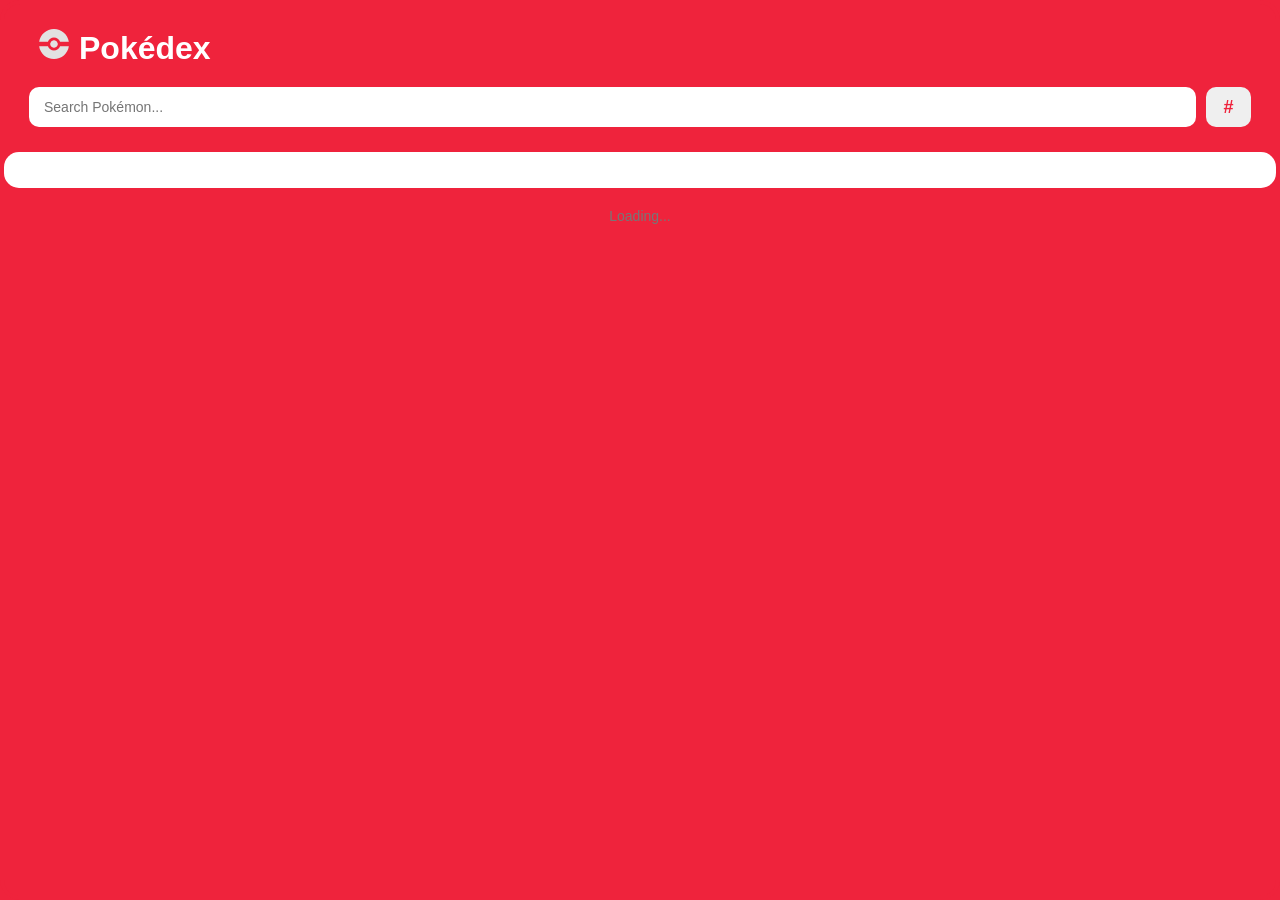
<file: index.html>
<!DOCTYPE html>
<html lang="da">
<head>
    <meta charset="UTF-8">
    <meta name="viewport" content="width=device-width, initial-scale=1.0">
    <title>Pokédex</title>
    <link rel="stylesheet" href="css/style.css">
</head>
<body>

    <div id="root"></div>
    <script type="module" src="js/index.js"></script>

</body>

</html>
</file>
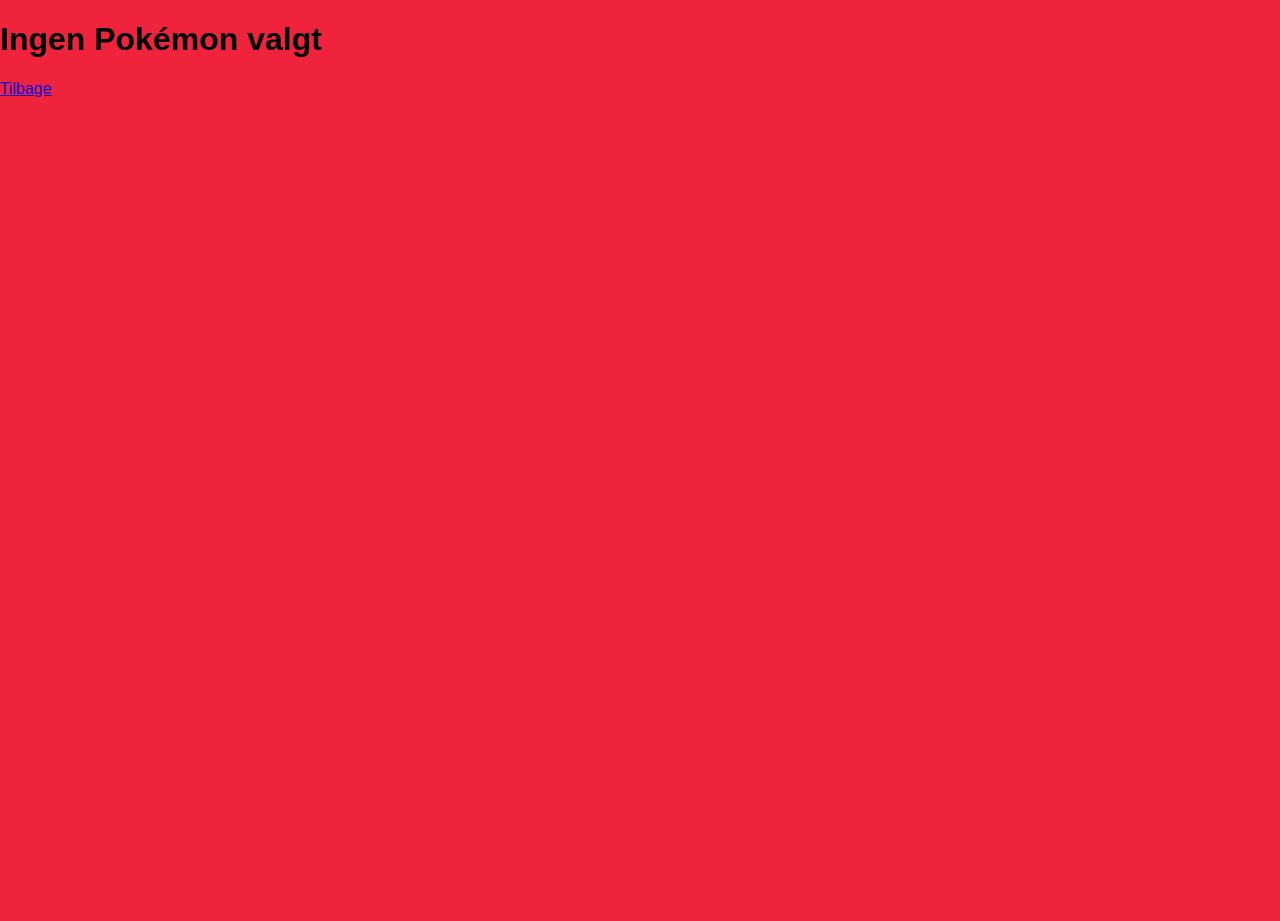
<file: detail.html>
<!DOCTYPE html>
<html lang="da">

<head>
    <meta charset="UTF-8">
    <meta name="viewport" content="width=device-width, initial-scale=1.0">
    <title>Pokémon Details</title>
    <link rel="stylesheet" href="css/style.css">
</head>
<body>

    <div id="root"></div>
    <script type="module" src="js/detail.js"></script>

</body>
</html>
</file>
<file: css/style.css>
* {
    box-sizing: border-box;
}

:root {
    --Bug: #A7B723;
    --Dark: #75574C;
    --Dragon: #7037FF;
    --Electric: #F9CF30;
    --Fairy: #E69EAC;
    --Fighting: #C12239;
    --Fire: #F57D31;
    --Flying: #A891EC;
    --Ghost: #70559B;
    --Normal: #AAA67F;
    --Grass: #74CB48;
    --Ground: #DEC16B;
    --Ice: #9AD6DF;
    --Poison: #A43E9E;
    --Psychic: #FB5584;
    --Rock: #B69E31;
    --Steel: #B7B9D0;
    --Water: #6493EB;
}

body {
    margin: 0;
    min-height: 100vh;
    font-family: Arial, sans-serif;
    background: #ef233c;
}

#root {
    min-height: 100vh;
}


.pokedex {
    width: 100%;
    min-height: 100vh;
    background: #ef233c;
    border: 4px solid #ef233c;
    border-radius: 20px;
    overflow: hidden;
}


.header {
    padding: 25px;
    background: #ef233c;
    color: white;
}

.header h1 {
    margin: 0 0 20px;
    font-size: 32px;
}

.header img {
    filter: invert(100%);
    margin: 0 10px;
    width: auto;
    height: 30px;
}

.pokemon-main {
    border-radius: 15px;
}

#searchForm {
    display: flex;
    gap: 10px;
}

#searchInput {
    flex: 1;
    padding: 12px 15px;
    border: none;
    border-radius: 10px;
    font-size: 14px;
    outline: none;
}

#searchForm button {
    width: 45px;
    border: none;
    border-radius: 10px;
    color: #ef233c;
    font-size: 18px;
    font-weight: bold;
    cursor: pointer;
}

#searchForm button:hover {
    background: #cfcfcf;
}


.pokemon-grid {
    display: grid;
    grid-template-columns: repeat(3, 1fr);
    gap: 12px;
    padding: 18px;
    background: rgb(255, 255, 255);
    border-radius: 15px;
}

.pokemon-card {
    position: relative;
    min-height: 180px;
    padding: 12px;
    background: #f5f5f5;
    border-radius: 15px;
    text-decoration: none;
    color: #222;
    transition: transform 0.2s ease;
    box-shadow: 1px 1px 2px 2px rgb(138, 138, 138);
    isolation: isolate;
}

.pokemon-card::after {
    content: "";
    position: absolute;
    inset: 55% 0 0;
    border-radius: inherit;
    background-color: #c5c5c5;
    z-index: -1;
}

.pokemon-card:hover {
    transform: translateY(-4px);
}

.pokemon-number {
    display: block;
    text-align: right;
    color: #777;
    font-size: 12px;
}

.pokemon-image {
    display: block;
    width: 130px;
    height: 130px;
    object-fit: contain;
    margin: auto;
}

.pokemon-card p {
    margin: 5px 0 0;
    text-align: center;
    font-size: 16px;
    font-weight: bold;
}

.loading {
    padding: 20px;
    text-align: center;
    color: #777;
    font-size: 14px;
}

#scrollTrigger {
    height: 30px;
}


.pokemon-details {
    --pokemon-color: #74CB48;
    width: 100%;
    min-height: 100vh;
    background: var(--pokemon-color);
    overflow: hidden;
    position: relative;
}

.pokemon-hero {
    position: relative;
    height: 330px;
    background: var(--pokemon-color);
    overflow: hidden;
}

.details-header {
    position: absolute;
    top: 0;
    left: 0;
    right: 0;
    z-index: 10;
    display: flex;
    align-items: center;
    padding: 25px 28px;
    color: white;
}

.details-header h1 {
    flex: 1;
    margin: 0 0 0 12px;
    font-size: 27px;
    font-weight: 700;
    color: white;
}

.details-header > span {
    font-size: 13px;
    font-weight: 700;
    color: white;
}

.back-button {
    width: 30px;
    height: 30px;
    display: flex;
    align-items: center;
    justify-content: center;
    color: white;
    text-decoration: none;
    font-size: 40px;
    font-weight: 300;
    line-height: 20px;
    cursor: pointer;
}

.back-button:hover {
    opacity: 0.7;
}

.pokeball-background {
    position: absolute;
    width: 270px;
    height: 270px;
    border-radius: 50%;
    filter: invert(100%) opacity(20%);
    right: 10px;
    top: 10px;
}

.pokeball-background::after {
    content: "";
    position: absolute;
    width: 70px;
    height: 70px;
    border-radius: 50%;
    background: var(--pokemon-color);
    border: 18px solid rgba(255, 255, 255, 0.13);
    left: 50%;
    top: 50%;
    transform:
        translate(-50%, -50%);
}

.details-pokemon-image {
    position: absolute;
    z-index: 10;
    width: 300px;
    height: 300px;
    object-fit: contain;
    left: 50%;
    bottom: -20px;
    transform: translateX(-50%);
}

.pokemon-info {
    position: relative;
    z-index: 6;
    min-height: 480px;
    margin: -35px 0 0;
    padding: 55px 28px 30px;
    background: white;
    border-radius: 20px 20px 0 0;
}

.types {
    display: flex;
    justify-content: center;
    align-items: center;
    gap: 14px;
    margin-bottom: 16px;
}

.type {
    display: inline-flex;
    justify-content: center;
    align-items: center;
    min-width: 55px;
    padding: 5px 15px;
    border-radius: 20px;
    color: white;
    font-size: 11px;
    font-weight: 700;
}

.pokemon-info h2 {
    margin: 14px 0 17px;
    text-align: center;
    color: var(--pokemon-color);
    font-size: 17px;
    font-weight: 700;
}

.nav-arrow {
    position: absolute;
    top: 50%;
    transform: translateY(-50%);
    z-index: 15;
    color: white;
    font-size: 48px;
    font-weight: 300;
    text-decoration: none;
    padding: 0 15px;
    user-select: none;
    transition: opacity 0.2s ease, transform 0.2s ease;
}

.nav-arrow:hover {
    opacity: 0.7;
    transform: translateY(-50%) scale(1.15);
}

.prev-arrow {
    left: 10px;
}

.next-arrow {
    right: 10px;
}

.about {
    display: grid;
    grid-template-columns: 1fr 1fr 1fr;
    width: 100%;
    margin-bottom: 30px;
}

.about-item {
    min-height: 55px;
    display: flex;
    flex-direction: column;
    align-items: center;
    justify-content: center;
    border-right: 1px solid #ddd;
}

.about-item:last-child {
    border-right: none;
}

.about-item span {
    font-size: 12px;
    color: #333;
    text-align: center;
}

.about-item small {
    margin-top: 7px;
    color: #777;
    font-size: 9px;
}

.description {
    margin: 25px 0 30px;
    color: #333;
    font-size: 11px;
    line-height: 1.7;
    text-align: left;
}

.stats {
    width: 100%;
}

.stat {
    display: grid;
    grid-template-columns: 40px 35px 1fr;
    align-items: center;
    gap: 8px;
    margin: 7px 0;
}

.stat-name {
    color: var(--pokemon-color);
    font-size: 10px;
    font-weight: 700;
}

.stat-value {
    color: #555;
    font-size: 10px;
    font-weight: 400;
}

.stat-bar {
    height: 5px;
    background: #e5e5e5;
    border-radius: 10px;
    overflow: hidden;
}

.stat-fill {
    height: 100%;
    background: var(--pokemon-color);
    border-radius: 10px;
}

@media (max-width: 600px) {

    .pokemon-card {
        min-height: 170px;
    }


    .pokemon-image {
        width: 110px;
        height: 110px;
    }


    .pokemon-hero {
        height: 300px;
    }


    .details-pokemon-image {
        width: 260px;
        height: 260px;
    }


    .details-header {
        padding:
            20px;
    }


    .details-header h1 {
        font-size: 23px;
    }


    .pokemon-info {
        padding: 50px 20px 25px;
    }

}

@media (max-width: 400px) {

    .pokemon-card {
        min-height: 155px;
        padding: 8px;
    }


    .pokemon-image {
        width: 95px;
        height: 95px;
    }


    .pokemon-card p {
        font-size: 14px;
    }


    .about-item span {
        font-size: 10px;
    }

}
</file>
